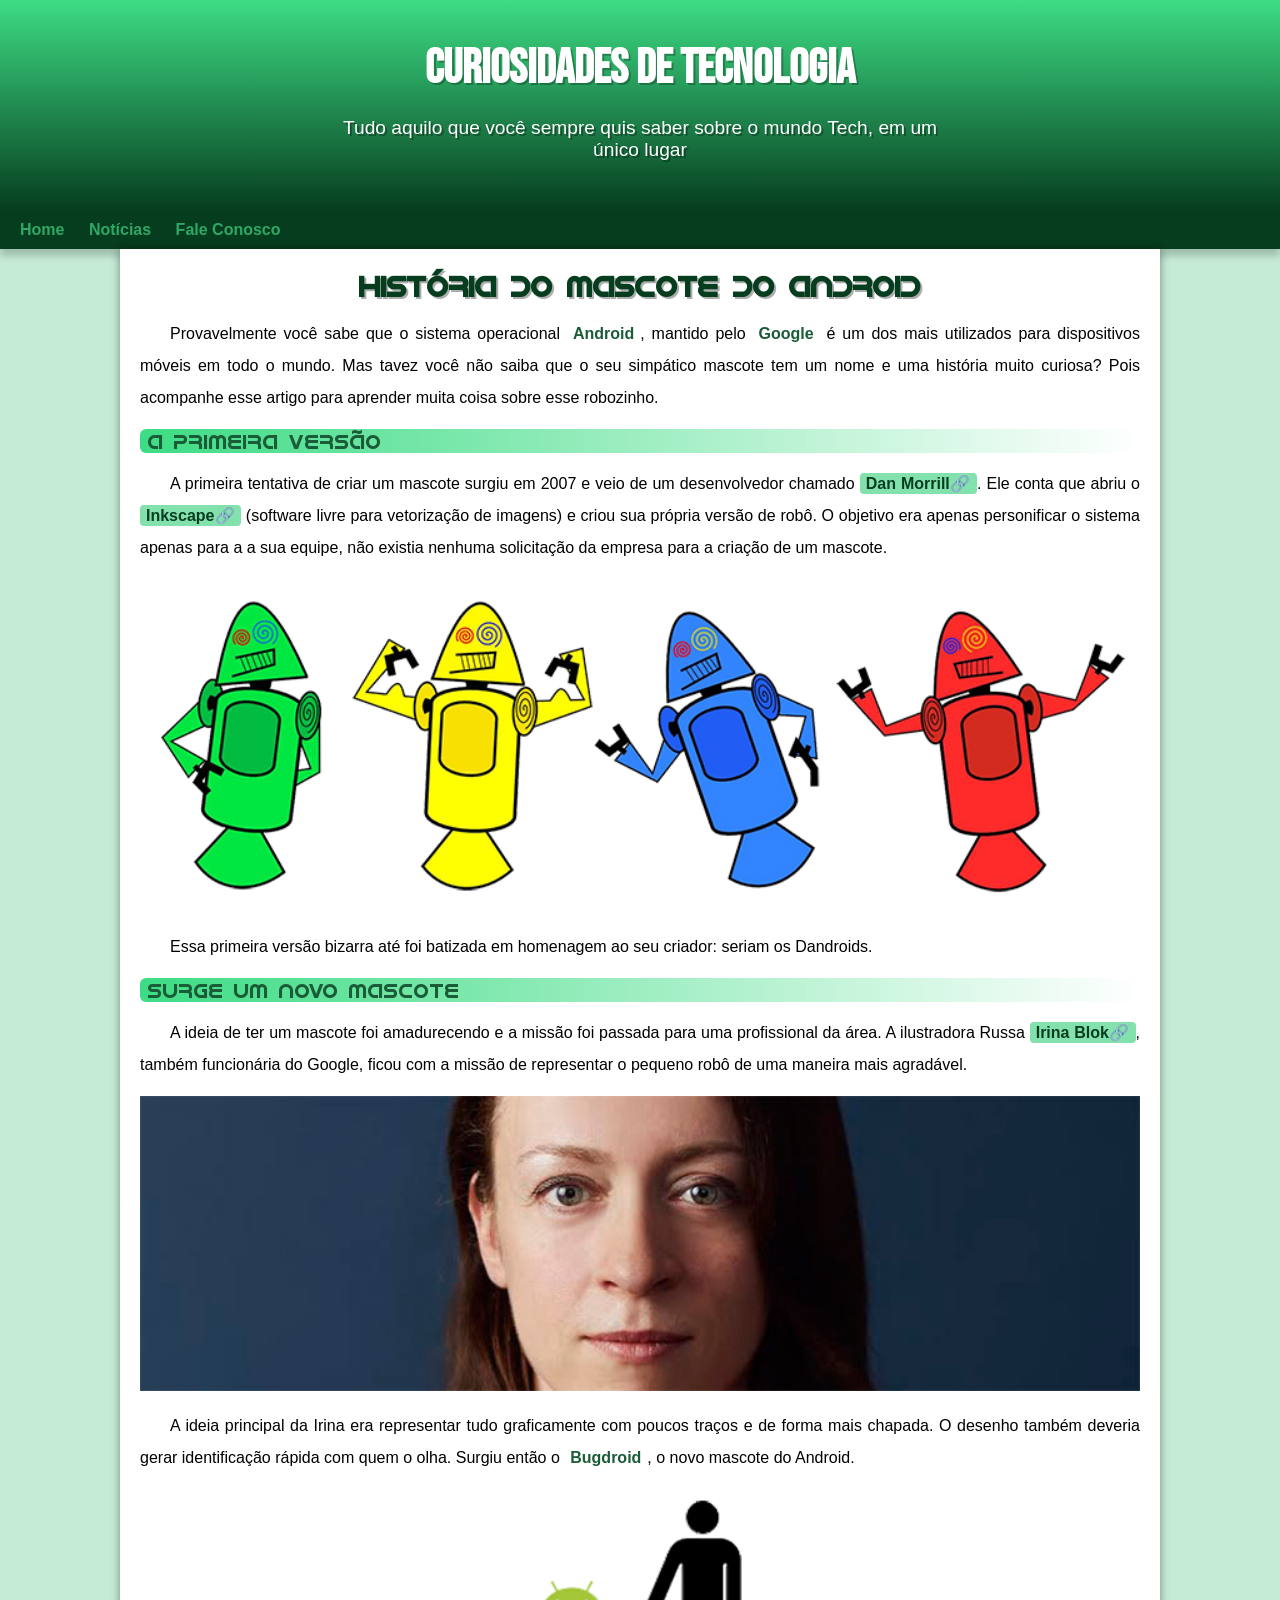
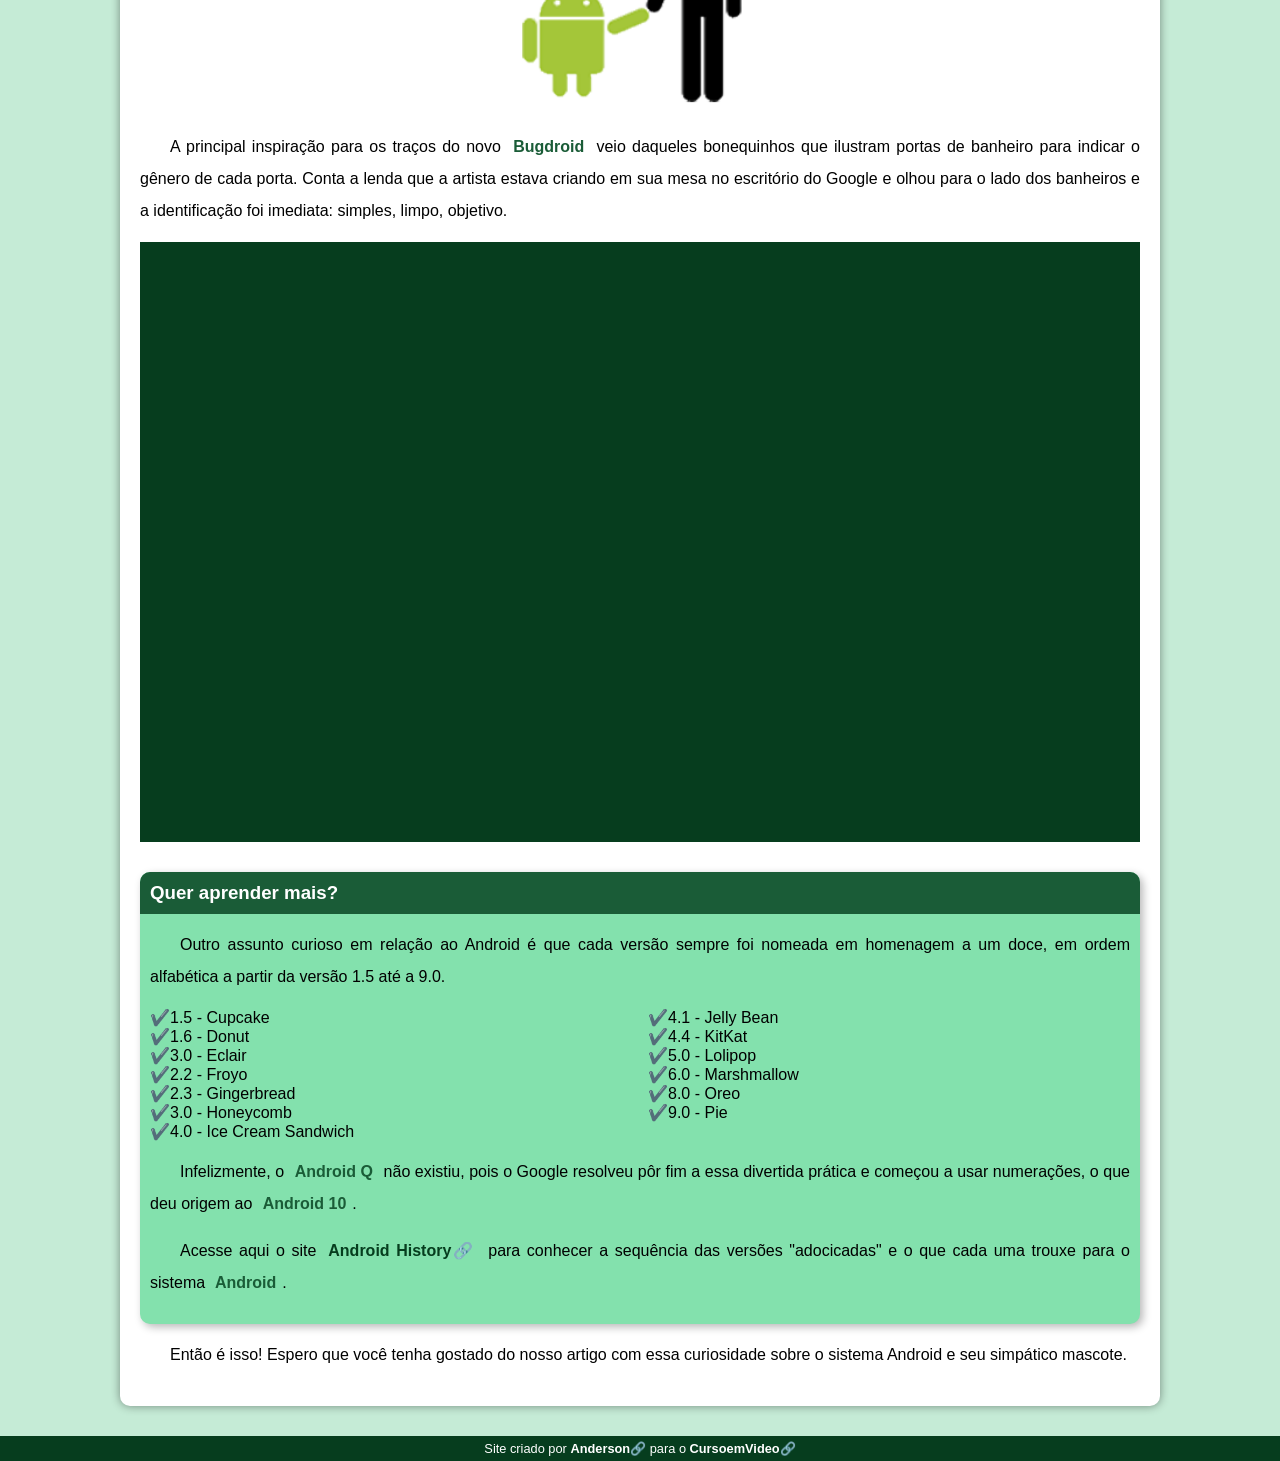
<file: index.html>
<!DOCTYPE html>
<html lang="pt-br">
<head>
  <meta charset="UTF-8">
  <meta name="viewport" content="width=device-width, initial-scale=1.0">
  <link rel="shortcut icon" href="imagens/favicon.ico" type="image/x-icon">
  <link rel="stylesheet" href="style.css">
  <title>Como surgiu o mascote do Android</title>
</head>
<body>
     <header>
            <h1>CURIOSIDADES DE TECNOLOGIA</h1>
            <p>Tudo aquilo que você sempre quis saber sobre o mundo Tech, em um único lugar</p>
     </header>
        <nav>
            <a href="#">Home</a>
            <a href="#">Notícias</a>
            <a href="#">Fale Conosco</a>
        </nav>
        <main>
          <article>
              <h1>História do Mascote do Android</h1>
              <p>Provavelmente você sabe que o sistema operacional <strong>Android</strong>, mantido pelo <strong>Google</strong> é um dos mais utilizados para dispositivos móveis em todo o mundo. Mas tavez você não saiba que o seu simpático mascote tem um nome e uma história muito curiosa? Pois acompanhe esse artigo para aprender muita coisa sobre esse robozinho.</p>
              
            <h2>A primeira versão</h2>
            
            <p>A primeira tentativa de criar um mascote surgiu em 2007 e veio de um desenvolvedor chamado <a href="https://androidcommunity.com/dan-morrill-shows-us-the-android-mascot-that-almost-was-20130103/" target="_blank" rel="external" class="externo">Dan Morrill</a>. Ele conta que abriu o <a href="https://inkscape.org/pt-br/" target="_blank" rel="external" class="externo">Inkscape</a> (software livre para vetorização de imagens) e criou sua própria versão de robô. O objetivo era apenas personificar o sistema apenas para a a sua equipe, não existia nenhuma solicitação da empresa para a criação de um mascote.</p>
            
            <picture>
              <source media="(max-width:800px)" srcset="imagens/dan-droids-pq.png">
              <img src="imagens/dan-droids.png" alt="imagem dandroids">
            </picture>
            
            <p>Essa primeira versão bizarra até foi batizada em homenagem ao seu criador: seriam os Dandroids.</p>
            
            <h2>Surge um novo mascote</h2>
            
            <p>A ideia de ter um mascote foi amadurecendo e a missão foi passada para uma profissional da área. A ilustradora Russa <a href="https://www.irinablok.com/android" target="_blank" rel="external" class="externo">Irina Blok</a>, também funcionária do Google, ficou com a missão de representar o pequeno robô de uma maneira mais agradável.</p>
            
            <picture>
              <source media="(max-width: 670px)" srcset="imagens/irina-blok-pq.jpg">
              <img src="imagens/irina-blok.jpg" alt="Irina Blok">
            </picture>
            
            <p>A ideia principal da Irina era representar tudo graficamente com poucos traços e de forma mais chapada. O desenho também deveria gerar identificação rápida com quem o olha. Surgiu então o <strong>Bugdroid</strong>, o novo mascote do Android.</p>
            
            <img src="imagens/bugdroid.png" class="pequena" alt="budroid">
            
            <p>A principal inspiração para os traços do novo <strong>Bugdroid</strong> veio daqueles bonequinhos que ilustram portas de banheiro para indicar o gênero de cada porta. Conta a lenda que a artista estava criando em sua mesa no escritório do Google e olhou para o lado dos banheiros e a identificação foi imediata: simples, limpo, objetivo.</p>
            
            <div class="video"><iframe width="560" height="315" src="https://www.youtube.com/embed/l2UDgpLz20M?si=Mrzp3kz8L2gH2EEr" title="YouTube video player" frameborder="0" allow="accelerometer; autoplay; clipboard-write; encrypted-media; gyroscope; picture-in-picture; web-share" referrerpolicy="strict-origin-when-cross-origin" allowfullscreen></iframe></div>
            
            <aside>
              <h3>Quer aprender mais?</h3>
              
              <p>Outro assunto curioso em relação ao Android é que cada versão sempre foi nomeada em homenagem a um doce, em ordem alfabética a partir da versão 1.5 até a 9.0.</p>
              <ul>
              <li>1.5 - Cupcake</li>
              <li>1.6 - Donut</li>
              <li>3.0 - Eclair</li>
              <li>2.2 - Froyo</li>
              <li>2.3 - Gingerbread</li>
              <li>3.0 - Honeycomb</li>
              <li>4.0 - Ice Cream Sandwich</li>
              <li>4.1 - Jelly Bean</li>
              <li>4.4 - KitKat</li>
              <li>5.0 - Lolipop</li>
              <li>6.0 - Marshmallow</li>
              <li>8.0 - Oreo</li>
              <li>9.0 - Pie</li>
              </ul>
             
                <p>Infelizmente, o <strong>Android Q</strong> não existiu, pois o Google resolveu pôr fim a essa divertida prática e começou a usar numerações, o que deu origem ao <strong>Android 10</strong>.</p>
              
                
                <p>Acesse aqui o site<a href="https://www.android.com/intl/en_uk/history/#/donut" target="_blank" rel="external" class="externo"> Android History</a> para conhecer a sequência das versões "adocicadas" e o que cada uma trouxe para o sistema<strong> Android</strong>.</p>
              
            </aside>
            
            <p>Então é isso! Espero que você tenha gostado do nosso artigo com essa curiosidade sobre o sistema Android e seu simpático mascote.</p>
          </article>
        </main>
        <footer>
               <p>Site criado por <a href="#" class="externo">Anderson</a> para o <a href="https://www.youtube.com/c/CursoemVídeo" target="_blank" rel="external" class="externo">CursoemVideo</a></p>
        </footer>
</body>
</html>
</file>
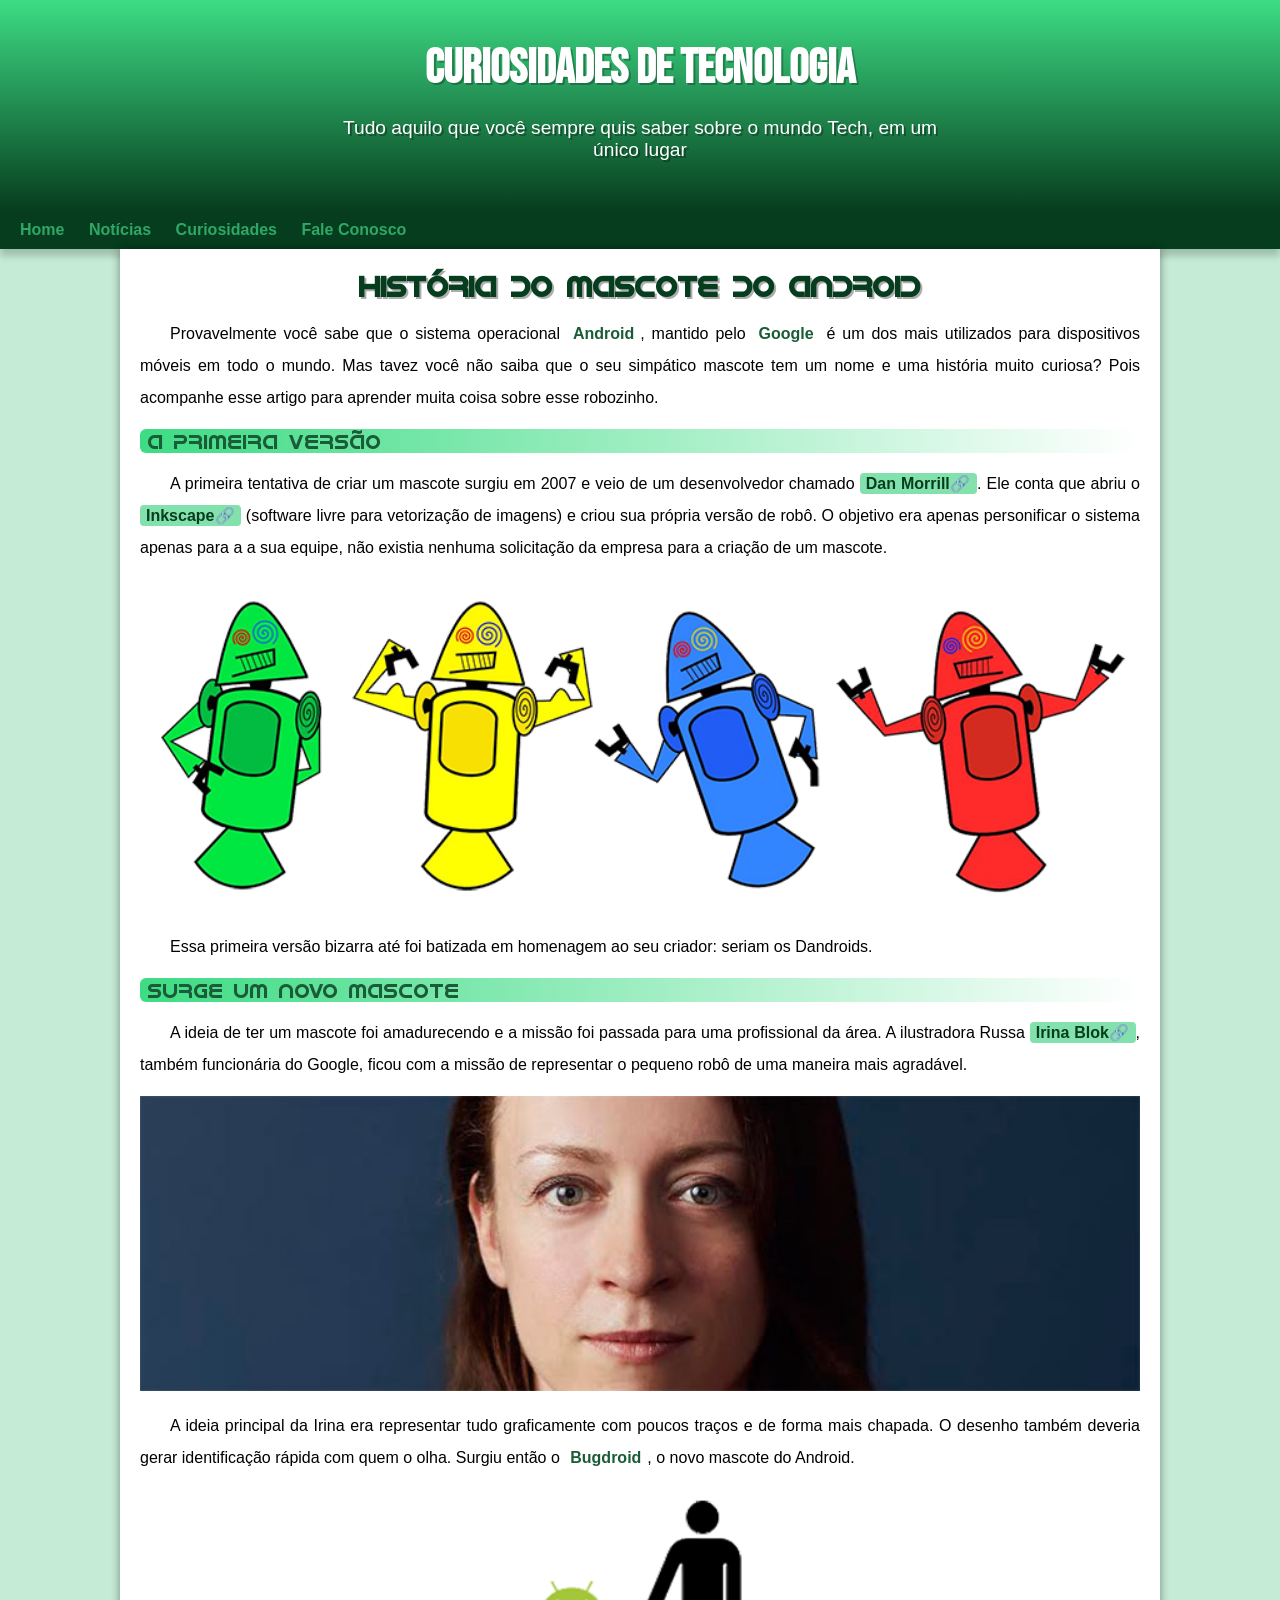
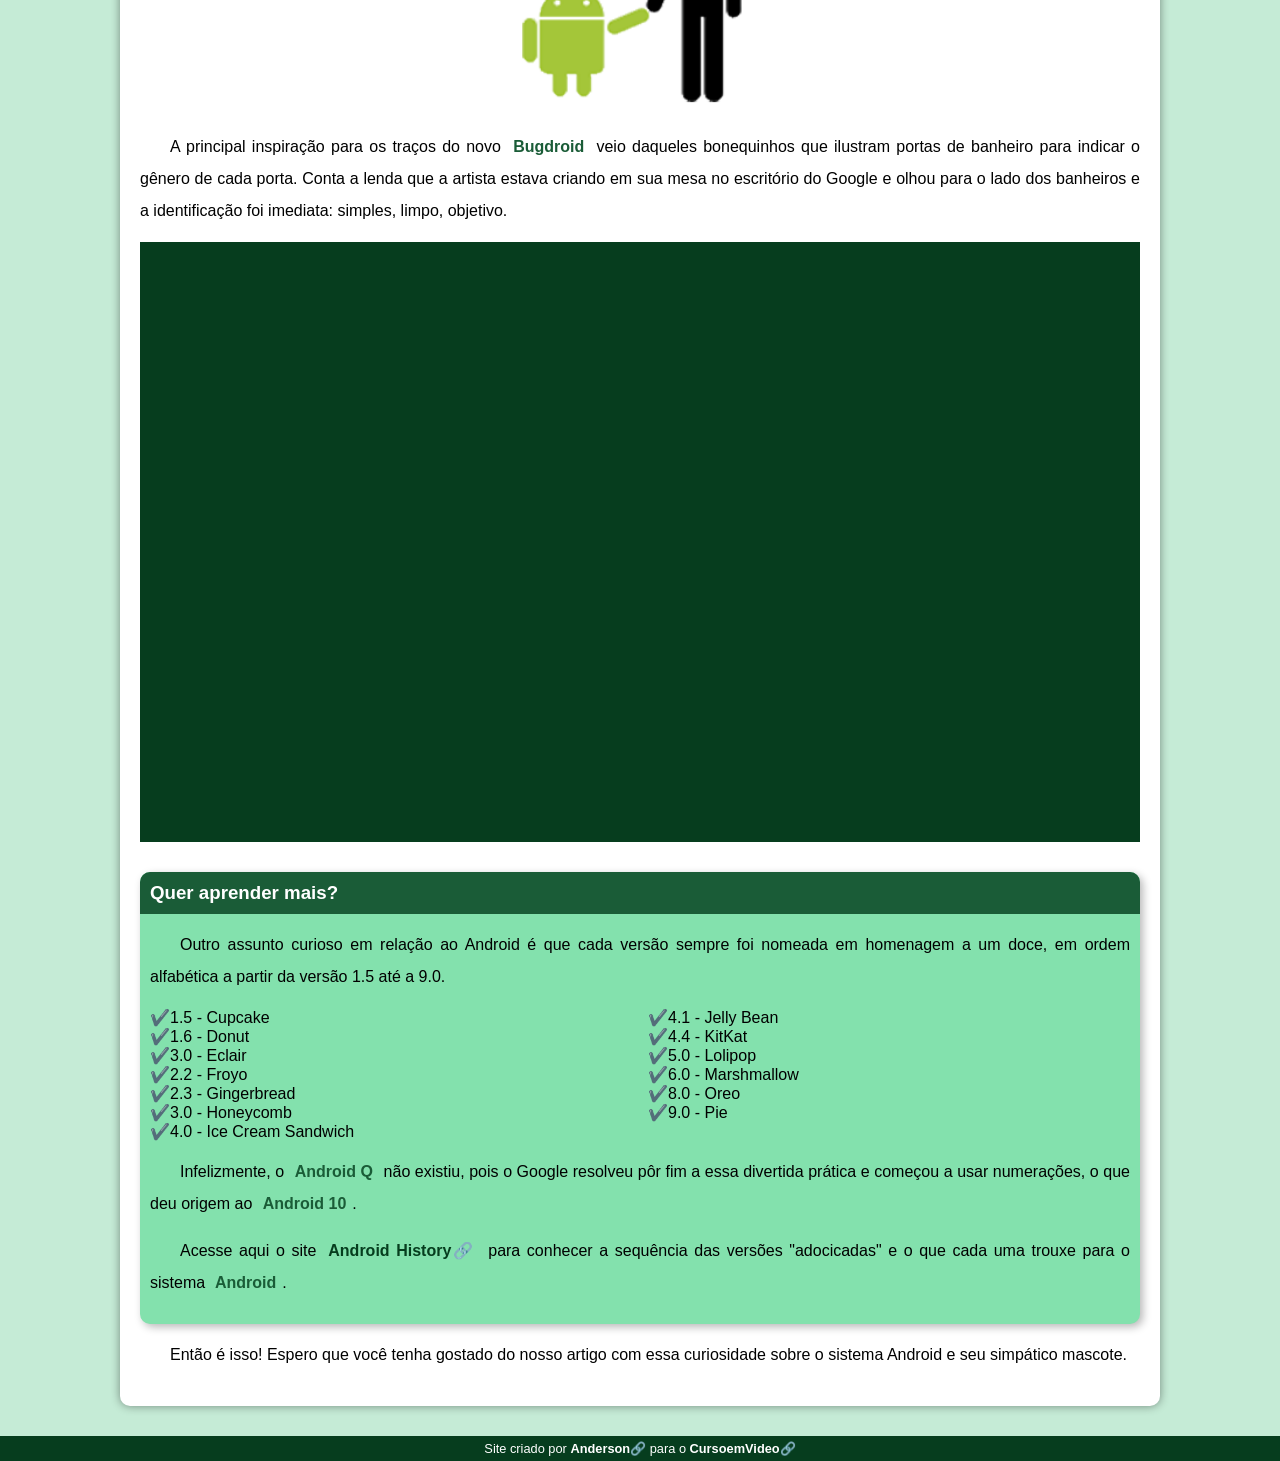
<file: android.html>
<!DOCTYPE html>
<html lang="pt-br">
<head>
  <meta charset="UTF-8">
  <meta name="viewport" content="width=device-width, initial-scale=1.0">
  <link rel="shortcut icon" href="imagens/favicon.ico" type="image/x-icon">
  <link rel="stylesheet" href="style.css">
  <title>Como surgiu o mascote do Android</title>
</head>
<body>
     <header>
            <h1>CURIOSIDADES DE TECNOLOGIA</h1>
            <p>Tudo aquilo que você sempre quis saber sobre o mundo Tech, em um único lugar</p>
     </header>
        <nav>
            <a href="#">Home</a>
            <a href="#">Notícias</a>
            <a href="#">Curiosidades</a>
            <a href="#">Fale Conosco</a>
        </nav>
        <main>
          <article>
              <h1>História do Mascote do Android</h1>
              <p>Provavelmente você sabe que o sistema operacional <strong>Android</strong>, mantido pelo <strong>Google</strong> é um dos mais utilizados para dispositivos móveis em todo o mundo. Mas tavez você não saiba que o seu simpático mascote tem um nome e uma história muito curiosa? Pois acompanhe esse artigo para aprender muita coisa sobre esse robozinho.</p>
              
            <h2>A primeira versão</h2>
            
            <p>A primeira tentativa de criar um mascote surgiu em 2007 e veio de um desenvolvedor chamado <a href="https://androidcommunity.com/dan-morrill-shows-us-the-android-mascot-that-almost-was-20130103/" target="_blank" rel="external" class="externo">Dan Morrill</a>. Ele conta que abriu o <a href="https://inkscape.org/pt-br/" target="_blank" rel="external" class="externo">Inkscape</a> (software livre para vetorização de imagens) e criou sua própria versão de robô. O objetivo era apenas personificar o sistema apenas para a a sua equipe, não existia nenhuma solicitação da empresa para a criação de um mascote.</p>
            
            <picture>
              <source media="(max-width:800px)" srcset="imagens/dan-droids-pq.png">
              <img src="imagens/dan-droids.png" alt="imagem dandroids">
            </picture>
            
            <p>Essa primeira versão bizarra até foi batizada em homenagem ao seu criador: seriam os Dandroids.</p>
            
            <h2>Surge um novo mascote</h2>
            
            <p>A ideia de ter um mascote foi amadurecendo e a missão foi passada para uma profissional da área. A ilustradora Russa <a href="https://www.irinablok.com/android" target="_blank" rel="external" class="externo">Irina Blok</a>, também funcionária do Google, ficou com a missão de representar o pequeno robô de uma maneira mais agradável.</p>
            
            <picture>
              <source media="(max-width: 670px)" srcset="imagens/irina-blok-pq.jpg">
              <img src="imagens/irina-blok.jpg" alt="Irina Blok">
            </picture>
            
            <p>A ideia principal da Irina era representar tudo graficamente com poucos traços e de forma mais chapada. O desenho também deveria gerar identificação rápida com quem o olha. Surgiu então o <strong>Bugdroid</strong>, o novo mascote do Android.</p>
            
            <img src="imagens/bugdroid.png" class="pequena" alt="budroid">
            
            <p>A principal inspiração para os traços do novo <strong>Bugdroid</strong> veio daqueles bonequinhos que ilustram portas de banheiro para indicar o gênero de cada porta. Conta a lenda que a artista estava criando em sua mesa no escritório do Google e olhou para o lado dos banheiros e a identificação foi imediata: simples, limpo, objetivo.</p>
            
            <div class="video"><iframe width="560" height="315" src="https://www.youtube.com/embed/l2UDgpLz20M?si=Mrzp3kz8L2gH2EEr" title="YouTube video player" frameborder="0" allow="accelerometer; autoplay; clipboard-write; encrypted-media; gyroscope; picture-in-picture; web-share" referrerpolicy="strict-origin-when-cross-origin" allowfullscreen></iframe></div>
            
            <aside>
              <h3>Quer aprender mais?</h3>
              
              <p>Outro assunto curioso em relação ao Android é que cada versão sempre foi nomeada em homenagem a um doce, em ordem alfabética a partir da versão 1.5 até a 9.0.</p>
              <ul>
              <li>1.5 - Cupcake</li>
              <li>1.6 - Donut</li>
              <li>3.0 - Eclair</li>
              <li>2.2 - Froyo</li>
              <li>2.3 - Gingerbread</li>
              <li>3.0 - Honeycomb</li>
              <li>4.0 - Ice Cream Sandwich</li>
              <li>4.1 - Jelly Bean</li>
              <li>4.4 - KitKat</li>
              <li>5.0 - Lolipop</li>
              <li>6.0 - Marshmallow</li>
              <li>8.0 - Oreo</li>
              <li>9.0 - Pie</li>
              </ul>
             
                <p>Infelizmente, o <strong>Android Q</strong> não existiu, pois o Google resolveu pôr fim a essa divertida prática e começou a usar numerações, o que deu origem ao <strong>Android 10</strong>.</p>
              
                
                <p>Acesse aqui o site<a href="https://www.android.com/intl/en_uk/history/#/donut" target="_blank" rel="external" class="externo"> Android History</a> para conhecer a sequência das versões "adocicadas" e o que cada uma trouxe para o sistema<strong> Android</strong>.</p>
              
            </aside>
            
            <p>Então é isso! Espero que você tenha gostado do nosso artigo com essa curiosidade sobre o sistema Android e seu simpático mascote.</p>
          </article>
        </main>
        <footer>
               <p>Site criado por <a href="#" class="externo">Anderson</a> para o <a href="https://www.youtube.com/c/CursoemVídeo" target="_blank" rel="external" class="externo">CursoemVideo</a></p>
        </footer>
</body>
</html>
</file>
<file: style.css>
@charset 'UTF-8';

@import url('https://fonts.googleapis.com/css2?family=Bebas+Neue&display=swap');

@font-face {
  font-family: 'Android';
  src: url(fontes/idroid.otf);
  font-weight: normal;
}

/*
#c5ebd6
#83e1ad
#3ddc84
#2fa866
#1a5c37
#063d1e
*/

:root {
  --cor0: #c5ebd6;
  --cor1: #83e1ad;
  --cor2: #3ddc84;
  --cor3: #2fa866;
  --cor4: #1a5c37;
  --cor5: #063d1e;

  --fonte-padrao: Arial, Verdana, sans-serif;
  --fonte-destaque: "Bebas Neue", system-ui;
  --fonte-android: 'Android', cursive;
}

* {
   margin: 0px;
   padding: 0px;
}

body {
     background-color: var(--cor0);
     font-family: var(--fonte-padrao);
     
}

a.externo::after {
      content: '🔗';
}

header {
   background-image: linear-gradient(to bottom, var(--cor2), var(--cor5));
   min-height: 150px;
   text-align: center;
   padding-top: 40px;
}

header > h1 {
     color: white;
     font-family: var(--fonte-destaque);
     font-size: 3em;
     margin-bottom: 20px;
     text-shadow: 2px 2px 0px rgba(0, 0, 0, 0.26);
}

header > p {
   color: white;
   font-family: var(--fonte-padrao);
   font-size: 1.2em;
   max-width: 600px;
   padding-right: 10px;
   padding-left: 10px;
   margin: auto;
   padding-bottom: 50px;
   text-shadow: 2px 2px 0px rgba(0, 0, 0, 0.322);
}

nav {
     background-color: var(--cor5);
     padding: 10px;
     box-shadow: 0px 7px 7px rgba(0, 0, 0, 0.192);
}

nav > a {
   color: var(--cor3);
   padding: 10px;
   border-radius: 5px;
   text-decoration: none;
   font-weight: bold;
}

nav > a:hover {
      background-color: var(--cor3);
      color: var(--cor5);
      transition-duration: 0.5s;
}

main {
  min-width: 300px;
  max-width: 1000px;
  margin: auto;
  background-color: white;
  padding: 20px;
  box-shadow: 0px 0px 10px rgba(0, 0, 0, 0.418);
  margin-bottom: 30px;
  border-radius: 0px 0px 10px 10px;
}

nav {
  background-color: var(--cor5);
}

main h1 {
       color: var(--cor5);
       font-family: var(--fonte-android);
       font-size: 1.8em;
       text-align: center;
       text-shadow: 2px 2px 0px rgba(0, 0, 0, 0.322);
}

main h2 {
      font-family: var(--fonte-android);
      color: var(--cor4);
      font-size: 1.3em;
      background-image: linear-gradient(to right, var(--cor2), transparent);
      text-indent: 8px;
      font-weight: normal;
      border-radius: 6px;
}

main  p {
  margin: 15px 0px;
  text-align: justify;
  text-indent: 30px;
  font-size: 1em;
  line-height: 2em;
}

strong {
       color: var(--cor4);
       font-weight: bold;
       padding: 2px 6px;
}

main a {
     text-decoration: none;
     font-weight: bold;
     color: var(--cor5);
     background-color: var(--cor1);
     padding: 2px 6px;
     border-radius: 4px;
}

main a:hover {
     text-decoration: none;
     background-color: var(--cor3);
     color: white;
     border-radius: 4px;
     transition-duration: 0.5s;

}

main img {
     width: 100%;
}

main img.pequena {
    max-width: 350px;
    width: 50%;
    display: block;
    margin: auto;
}

div.video > iframe{
     position: absolute;
     top: 5% ;
     left: 5%;
     width: 90%;
     height: 90%;
}

div.video {
      background-color: var(--cor5);
      margin-bottom: 30px;
      margin: 0px -20p 30px -20px;
      padding: 20px;
      padding-bottom: 58%;
    
      position: relative;
}

aside >h3 {
   background-color: var(--cor4);
   color: white;
   padding: 10px;
   margin: -10px -10px 0px -10px;
   border-radius: 10px 10px 0px 0px;
}

aside > ul {
         list-style-type: ' ✔️';
         list-style-position: inside;
         columns: 2;
}

aside {
     background-color: var(--cor1);
     padding: 10px;
     border-radius: 10px;
     box-shadow: 3px 3px 8px rgba(0, 0, 0, 0.281);
}

footer {
    background-color: var(--cor5);
    color: white;
    text-align: center;
    font-size: 0.8em;
    padding: 5px;
    
}

footer a {
     color: white;
     font-weight: bolder;
     text-decoration: none;
}

footer a:hover {
     text-decoration: none;
     color: var(--cor1);
}
</file>
